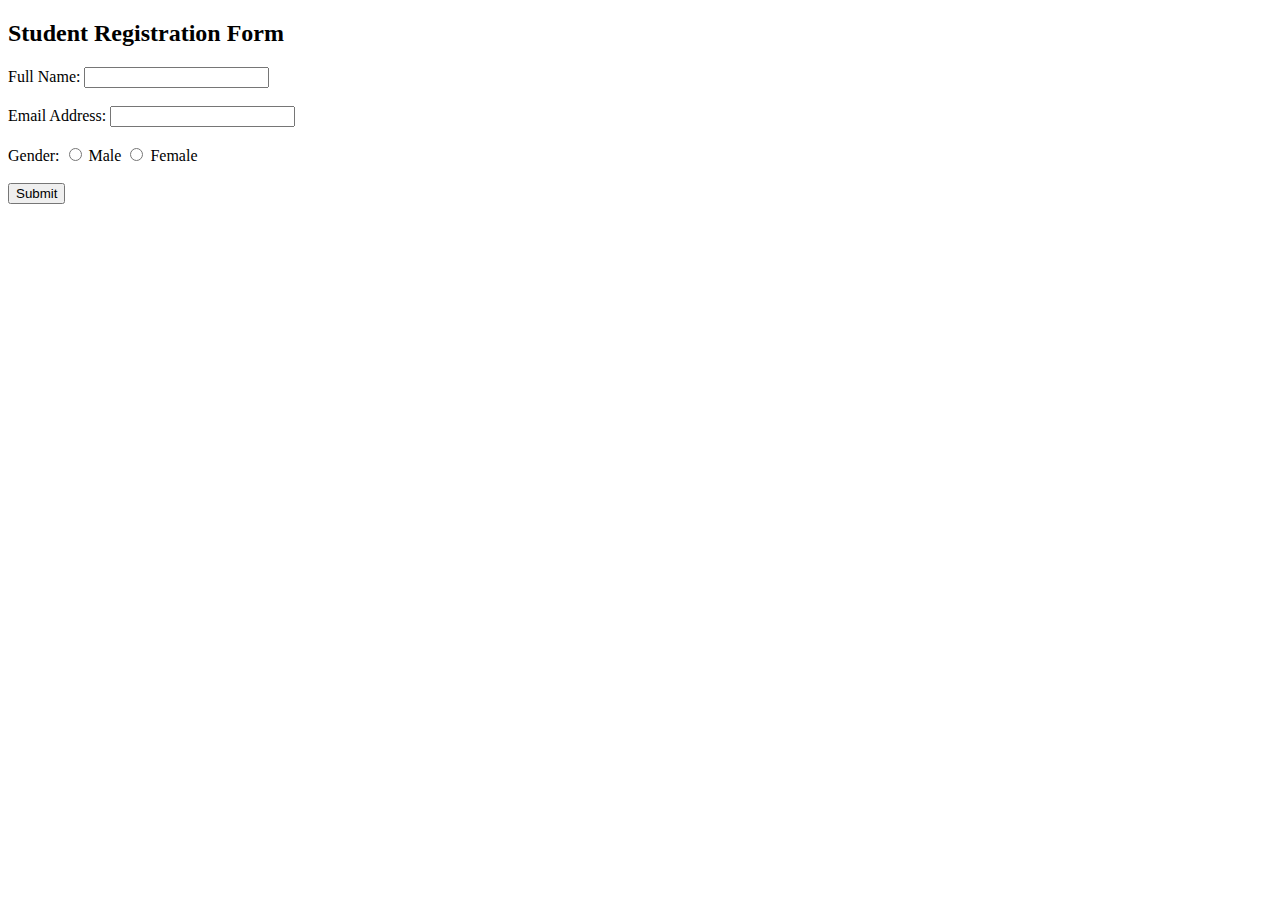
<file: student_registration/index.html>
<!DOCTYPE html>
<html>
<head>
    <title>Student Registration Form</title>
</head>
<body>
    <h2>Student Registration Form</h2>
    <form action="register.php" method="POST">
        <label for="fullname">Full Name:</label>
        <input type="text" id="fullname" name="fullname" required><br><br>
        
        <label for="email">Email Address:</label>
        <input type="email" id="email" name="email" required><br><br>
        
        <label for="gender">Gender:</label>
        <input type="radio" id="male" name="gender" value="Male" required>
        <label for="male">Male</label>
        <input type="radio" id="female" name="gender" value="Female" required>
        <label for="female">Female</label><br><br>
        
        <input type="submit" value="Submit">
    </form>
</body>
</html>
</file>
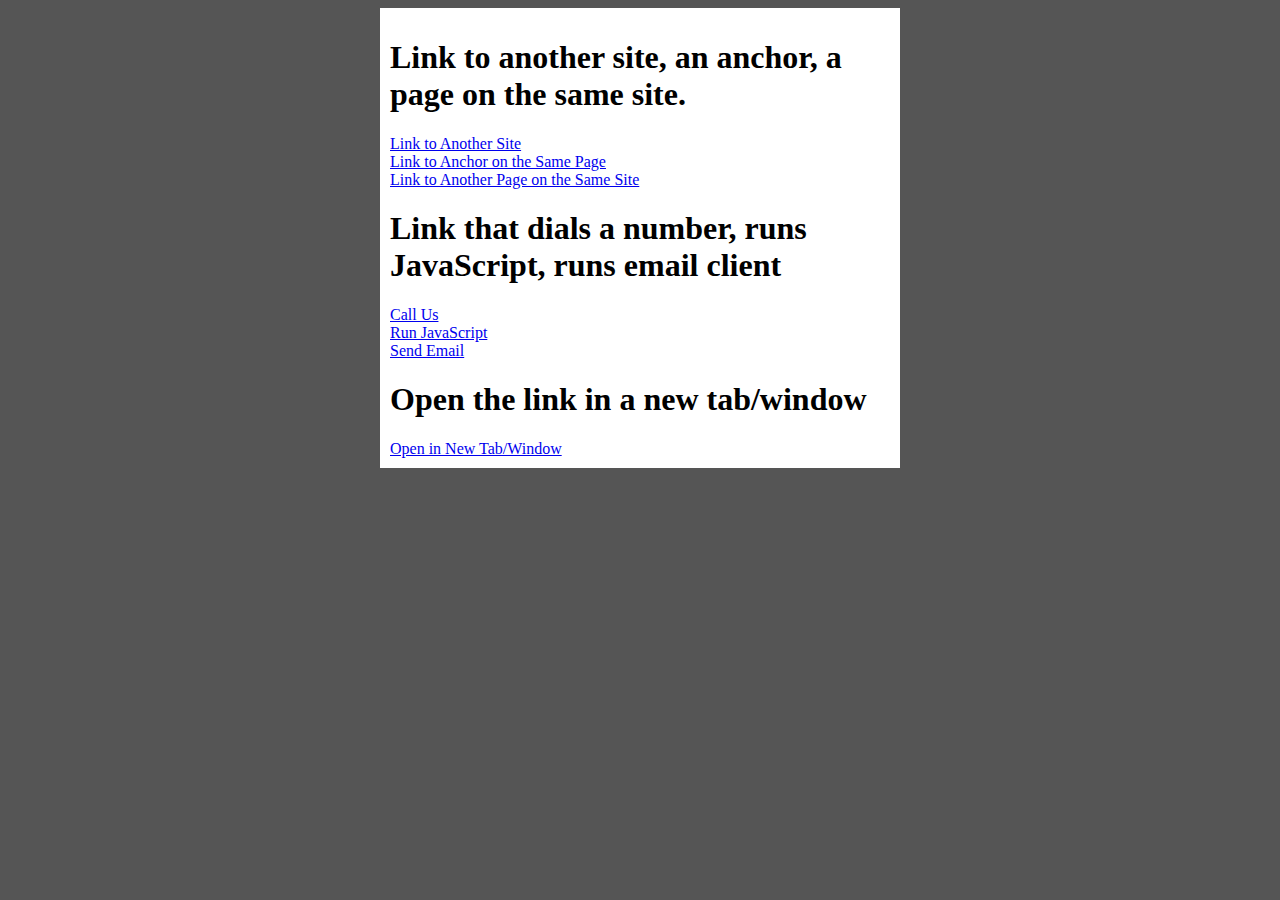
<file: exercise1/HomeWork1.html>
<!DOCTYPE html>
<html lang="en">
<head>
    <meta charset="UTF-8">
    <meta http-equiv="X-UA-Compatible" content="IE=edge">
    <meta name="viewport" content="width=device-width, initial-scale=1.0">
    <title>Document</title>
    <link rel="stylesheet" href="style.css">
</head>
<body>
  <div class="container">
    <h1>Link to another site, an anchor, a page on the same site.<br></h1>
    <a href="https://www.google.com">Link to Another Site<br></a>
    <a href="https://www.youtube.come">Link to Anchor on the Same Page<br></a>
    <a href="https://www.w3schools.com">Link to Another Page on the Same Site<br></a>
     
    <h1>Link that dials a number, runs JavaScript, runs email client</h1>
    <a href="tel:+1234567890">Call Us<br></a>
    <a href="javascript:alert('Hello, World!');">Run JavaScript<br></a>
    <a href="mailto:info@example.com">Send Email<br></a>

    <h1>Open the link in a new tab/window</h1>
    <a href="https://www.google.com" target="_blank">Open in New Tab/Window<br></a>
  </div>

</body>
</html>
</file>
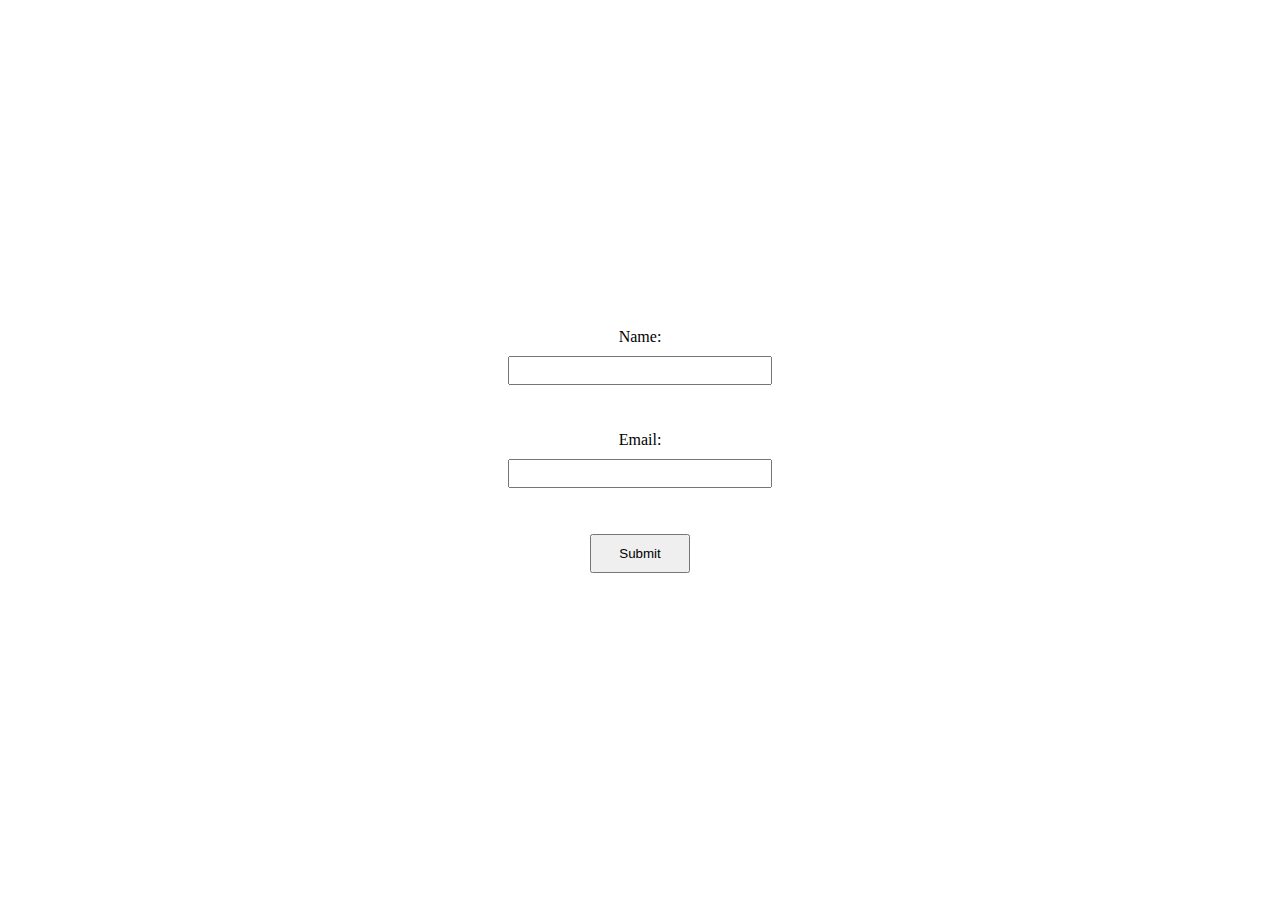
<file: exercise2/HomeWork2.html>
<!DOCTYPE html>
<html>
<head>
  <title>Form submitting</title>
  <link rel="stylesheet" href="style.css">
</head>
<body>
  <form action="process.php" method="post" id="form">
    <label for="name">Name:</label>
    <input type="text" id="name" name="name" required><br><br>
    <label for="email">Email:</label>
    <input type="email" id="email" name="email" required><br><br>
    <input type="submit" value="Submit">
  </form>

  <div id="submitted-data"></div>

  <script>
    document.getElementById('form').addEventListener('submit', function(event) {
      event.preventDefault(); // Prevent the form from submitting and page reloading

      // Get the form data
      var formData = new FormData(this);

      // Display the submitted data
      var submittedDataDiv = document.getElementById('submitted-data');
      submittedDataDiv.innerHTML = '';

      for (var pair of formData.entries()) {
        submittedDataDiv.innerHTML += '<p>' + pair[0] + ': ' + pair[1] + '</p>';
      }

      // Hide the form
      this.style.display = 'none';
    });
  </script>
</body>
</html>
</file>
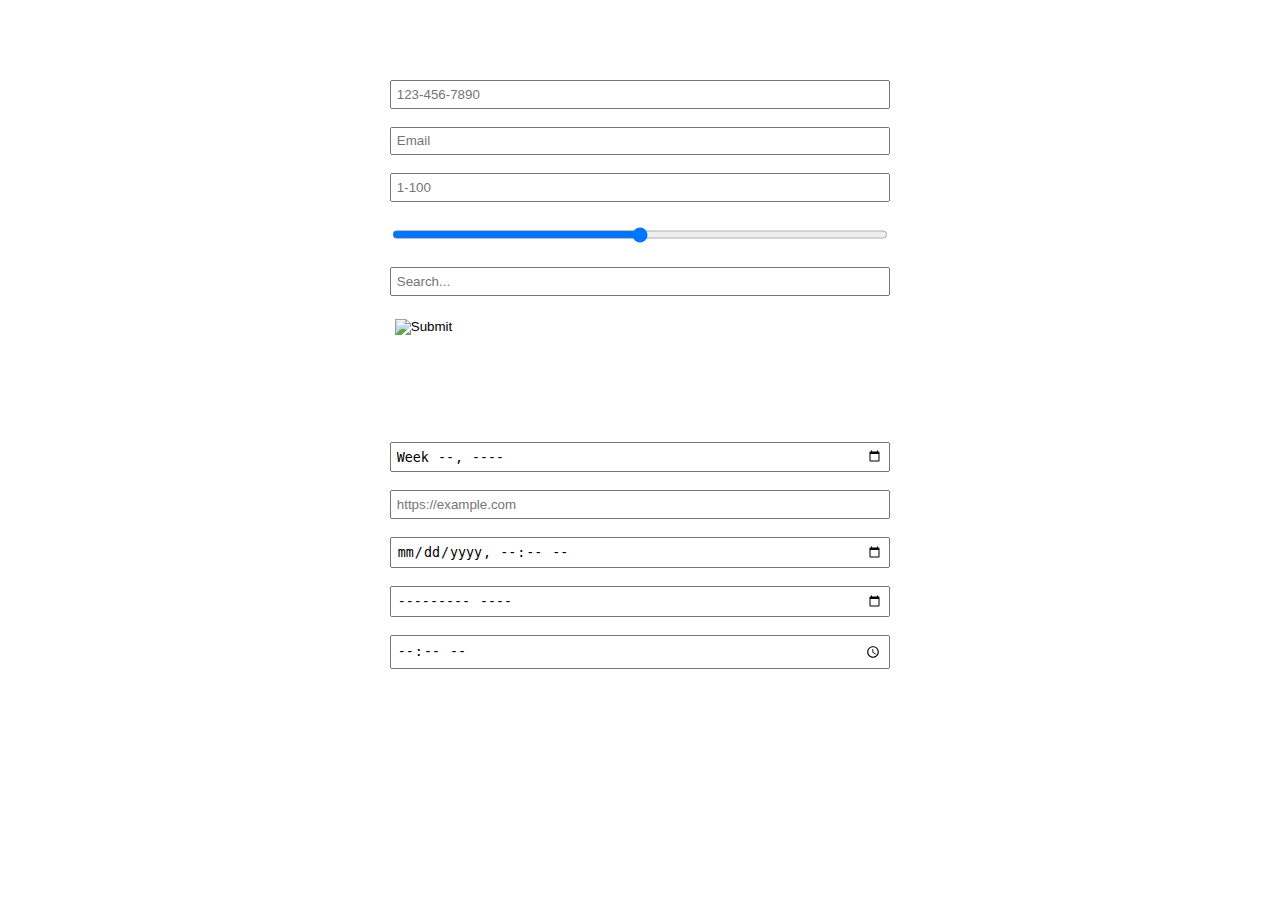
<file: exercise3/HomeWork3.html>
<!DOCTYPE html>
<html lang="en">
<head>
    <meta charset="UTF-8">
    <meta http-equiv="X-UA-Compatible" content="IE=edge">
    <meta name="viewport" content="width=device-width, initial-scale=1.0">
    <!-- Author -->
    <meta name="author" content="John Doe">
    <!-- Description -->
    <meta name="description" content="This is a website about cooking recipes.">
    <!-- Keywords -->
    <meta name="keywords" content="cooking, recipes, food, ingredients">
    <!-- Generator -->
    <meta name="generator" content="OpenAI ChatGPT">

    <title>Document</title>
    <link rel="stylesheet" href="style.css">
</head>
<body>
    <!-- Hidden input type: -->
   <input type="hidden" name="user_id" value="12345">
    <!-- Text input type: -->
    <input type="tel" name="phone_number" pattern="[0-9]{3}-[0-9]{3}-[0-9]{4}" placeholder="123-456-7890"><br>
    <!-- Email input type: -->
    <input type="email" name="email_address" required placeholder="Email"><br>
    <!-- Number input type: -->
    <input type="number" name="quantity" min="1" max="100" step="1" placeholder="1-100"><br>
    <!-- Range input type: -->
    <input type="range" name="volume" min="0" max="100" step="1"><br>
    <!-- Search input type: -->
    <input type="search" name="search_query" placeholder="Search..."><br>
    <!-- Image input type: -->
    <input type="image" src="https://m.media-amazon.com/images/I/51P-JPfQsHL._SX332_BO1,204,203,200_.jpg" 
    class="image" alt="Submit"><br>
    <!-- Week input type: -->
    <input type="week" name="selected_week"><br>
    <!-- Url input type: -->
    <input type="url" name="website_url" placeholder="https://example.com"><br>
    <!-- Date input type: -->
    <input type="datetime-local" name="meeting_datetime"><br>
    <!-- Month input type: -->
    <input type="month" name="selected_month"><br>
    <!-- Time input type: -->
    <input type="time" name="selected_time"><br>

</body>
</html>
</file>
<file: exercise1/style.css>
body {
    background: #555;
  }
  .container {
    max-width: 500px;
    margin: auto;
    background: white;
    padding: 10px;
    min-height: 100%;
  }
</file>
<file: exercise2/style.css>
body {
      display: flex;
      justify-content: center;
      align-items: center;
      height: 100vh;
      margin: 0;
    }

    form {
      display: flex;
      flex-direction: column;
      align-items: center;
      margin: 20px;
    }

    label {
      margin-bottom: 10px;
    }

    input[type="text"],
    input[type="email"] {
      width: 250px;
      margin-bottom: 10px;
      padding: 5px;
    }

    input[type="submit"] {
      width: 100px;
      padding: 10px;
    }

    #submitted-data {
      margin-top: 20px;
      text-align: center;
    }
</file>
<file: exercise3/style.css>
body{
    display: flex;
    flex-direction: column;
    text-align: center;
    justify-content: center;
    margin: 5rem auto;
    width: 80vw;
    max-width: 500px;
}

input{
    padding: .3rem;
}

.image{
    width: 100px;
    height: 100px;
}
</file>
